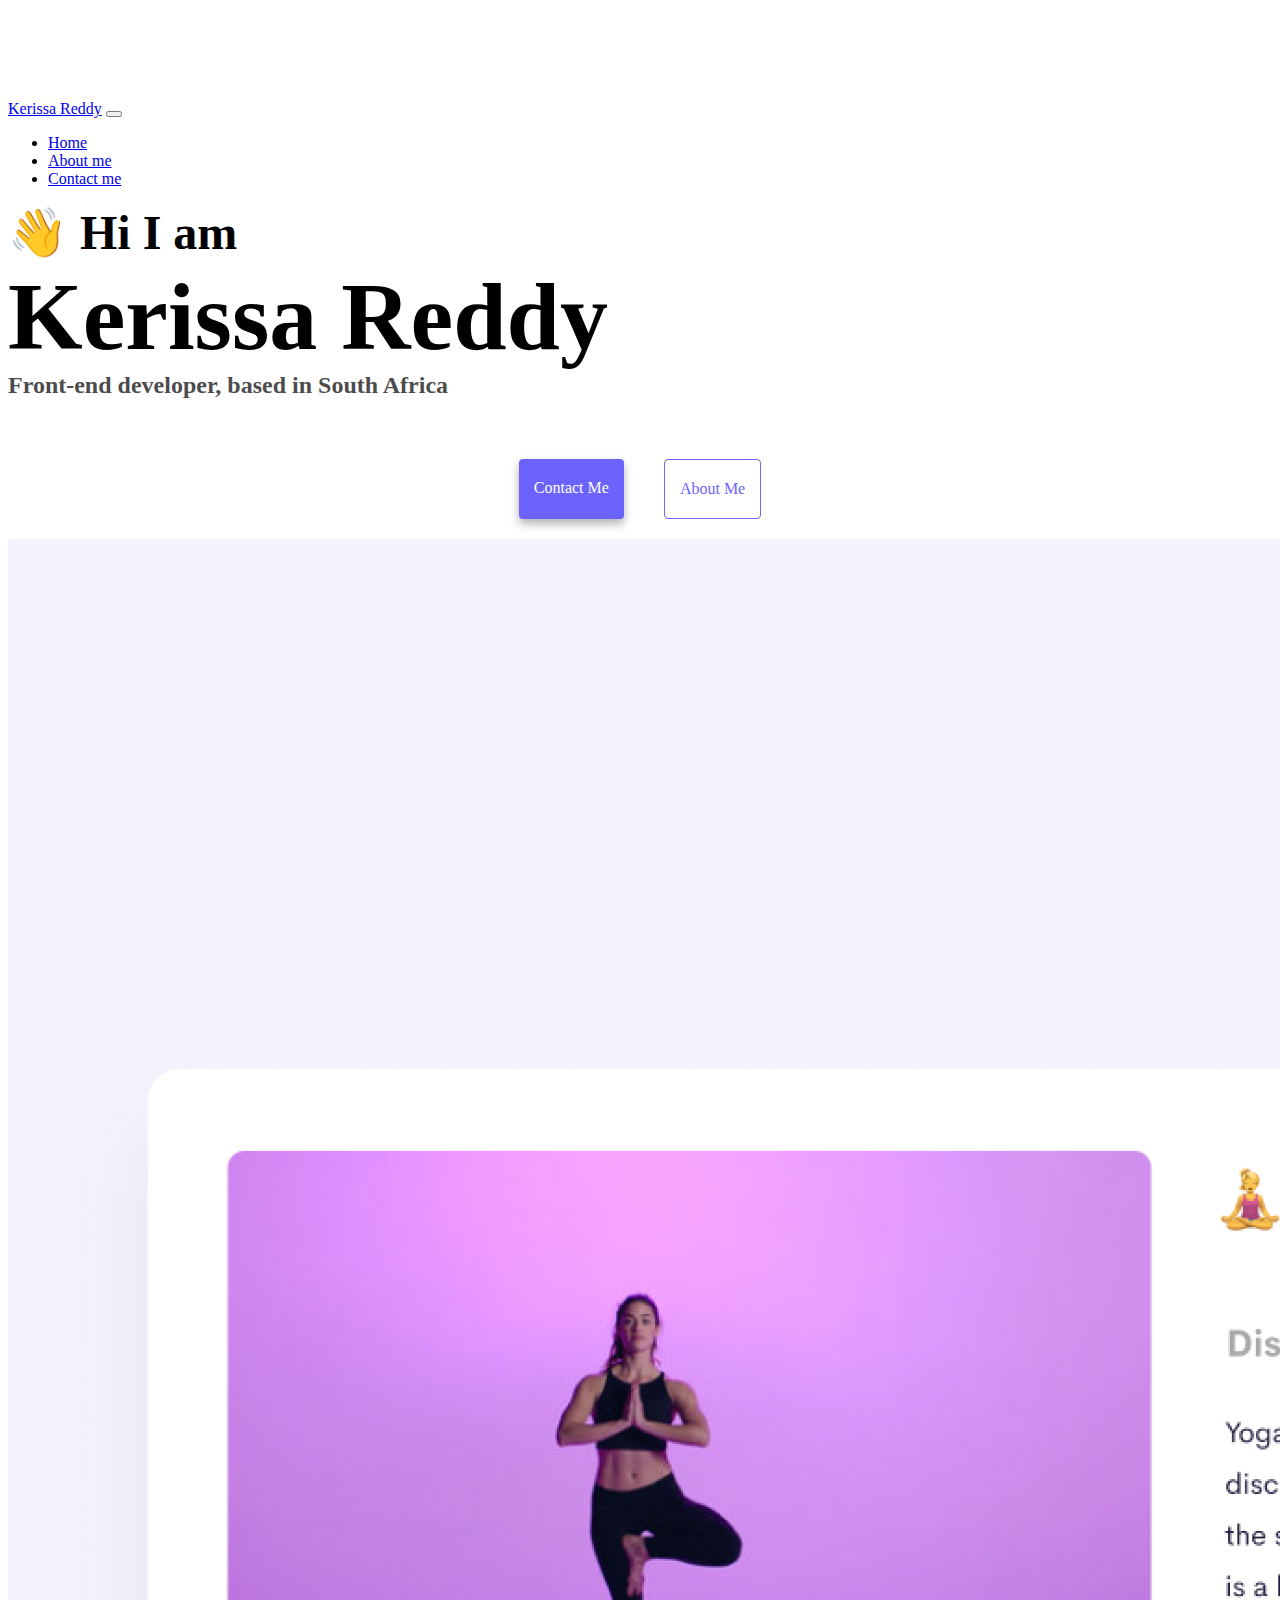
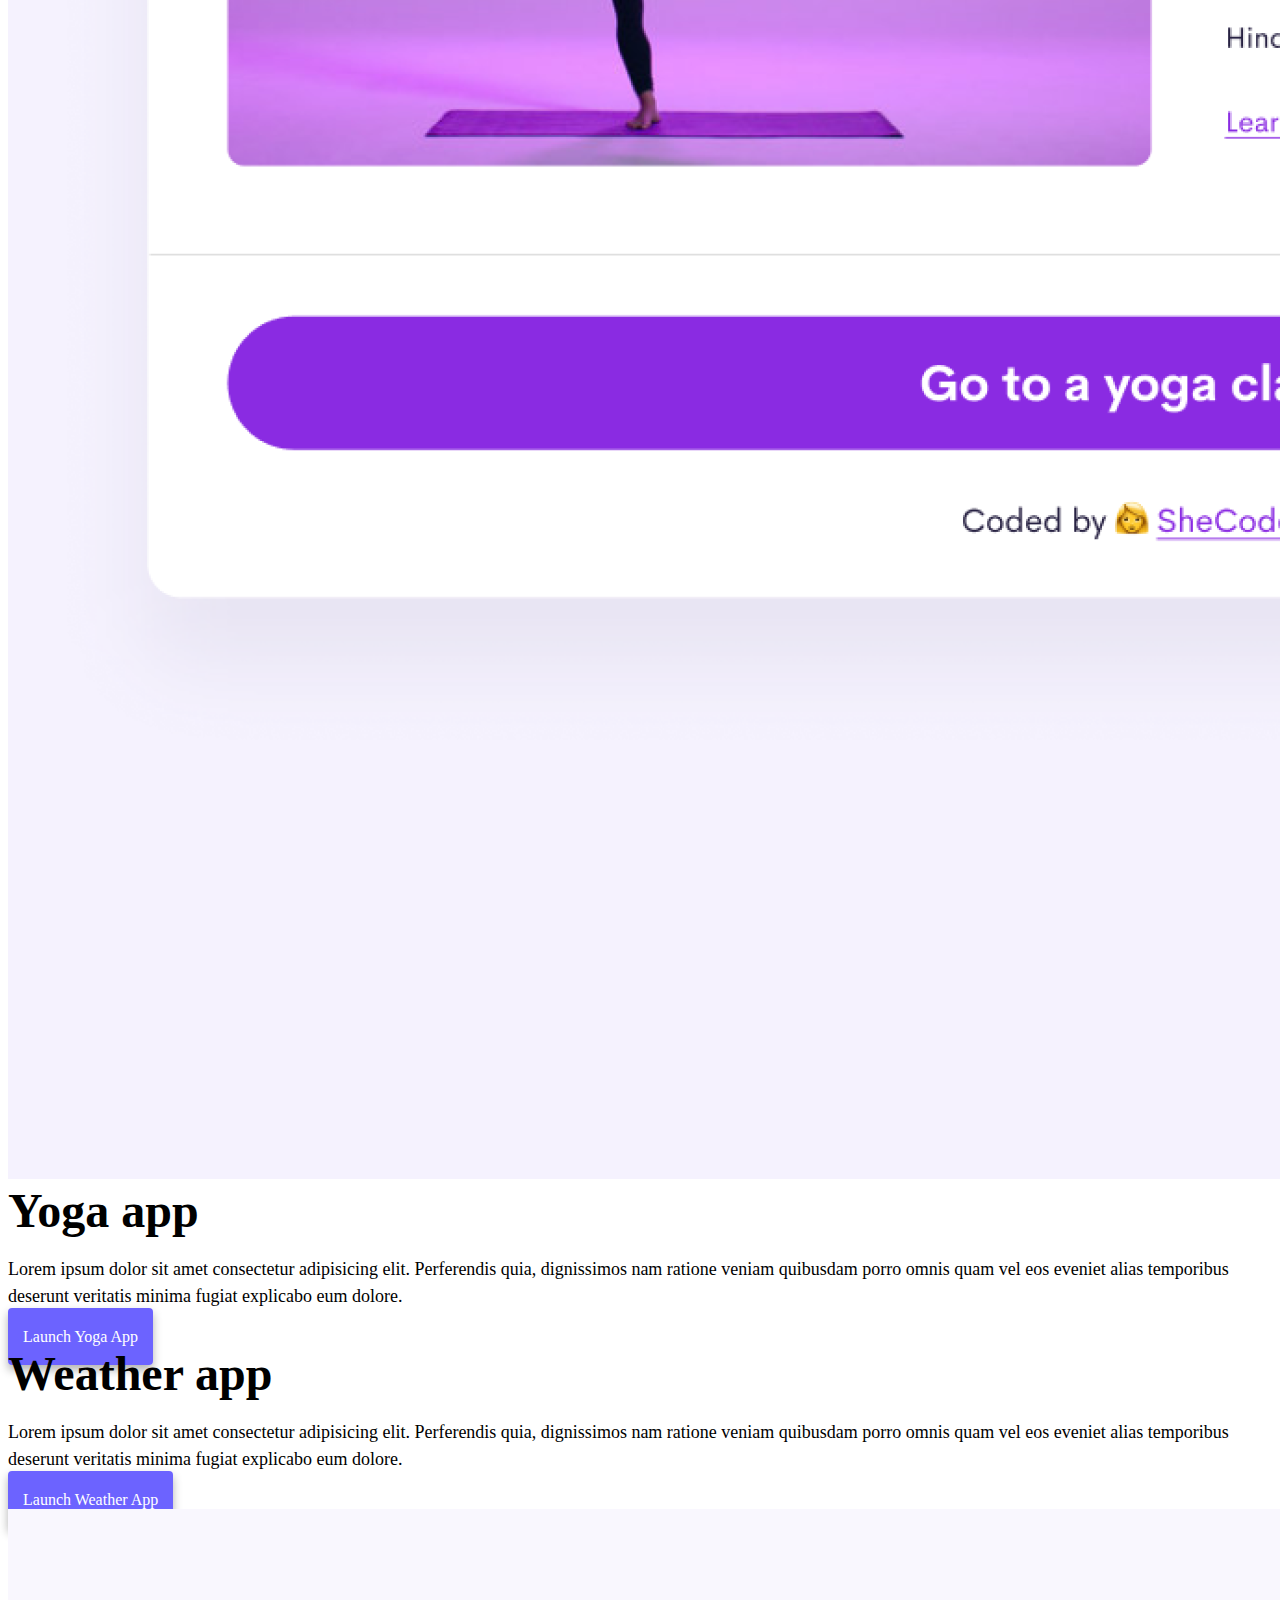
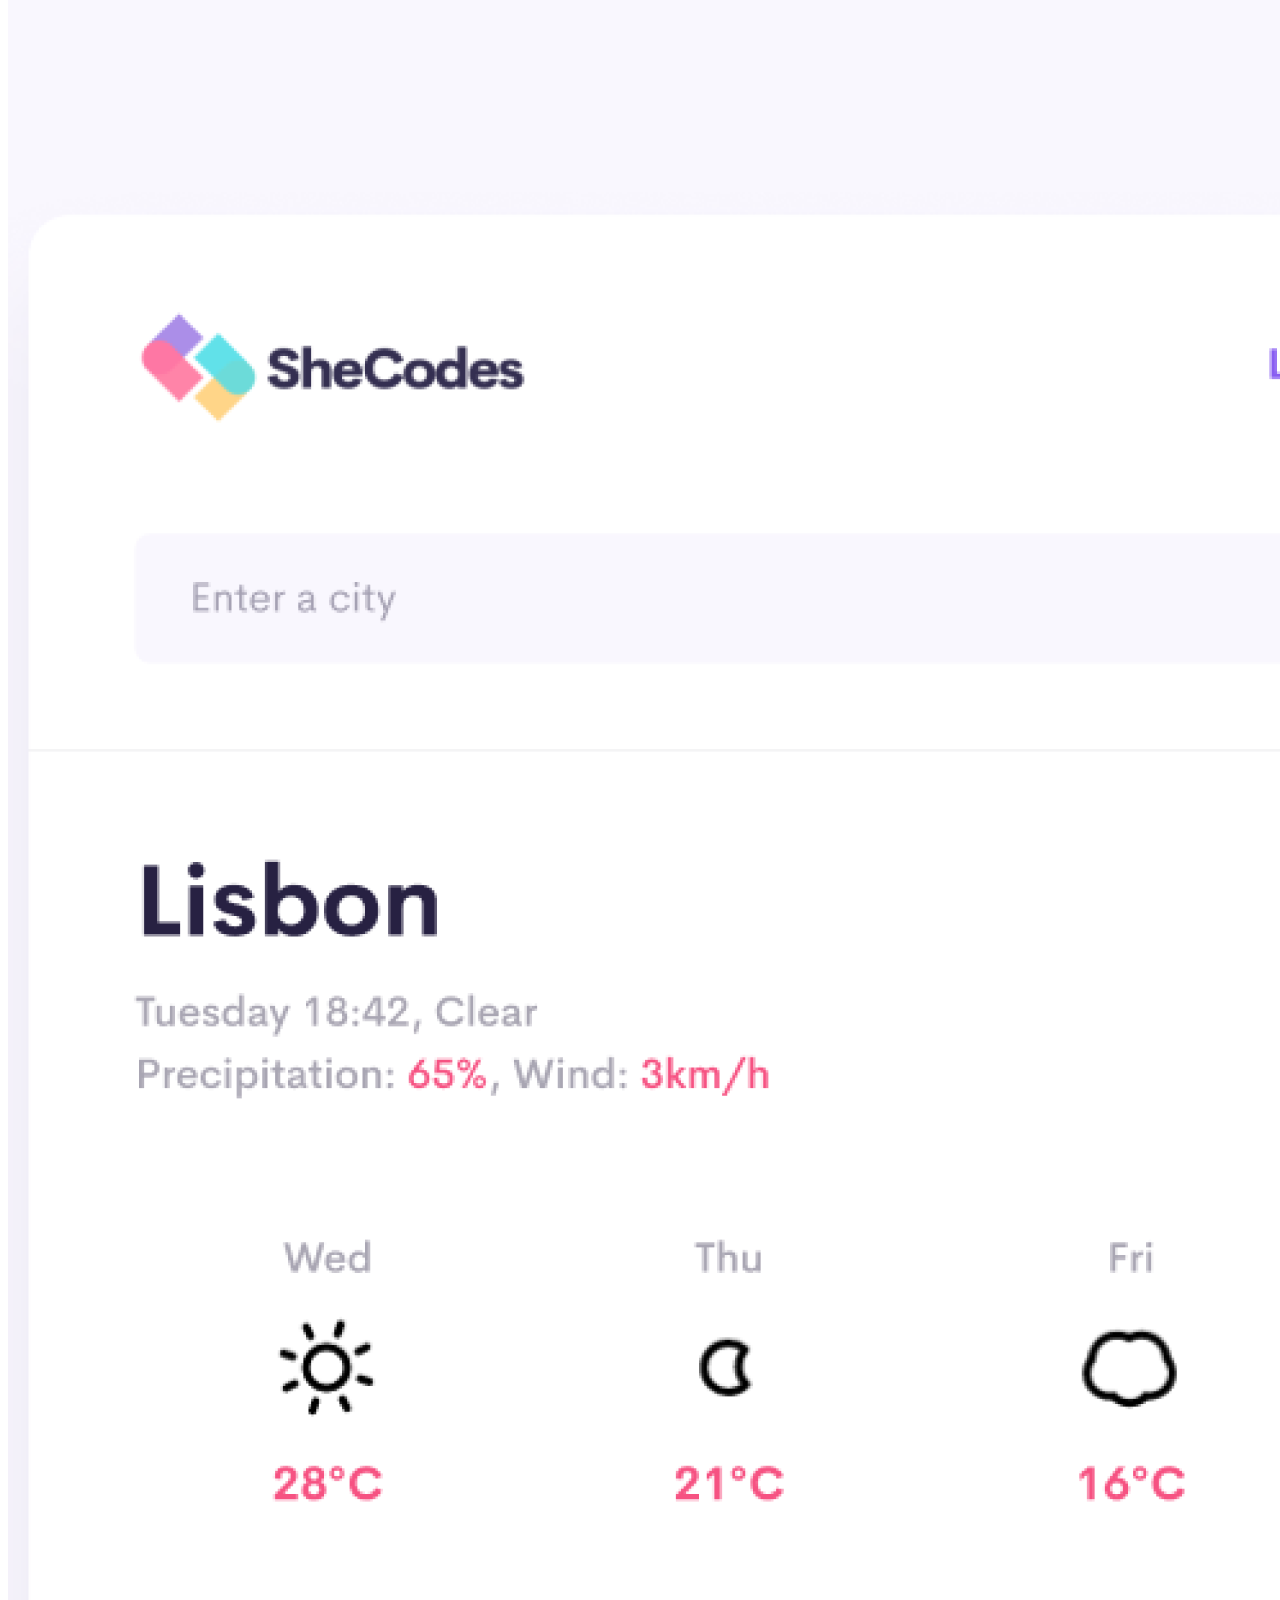
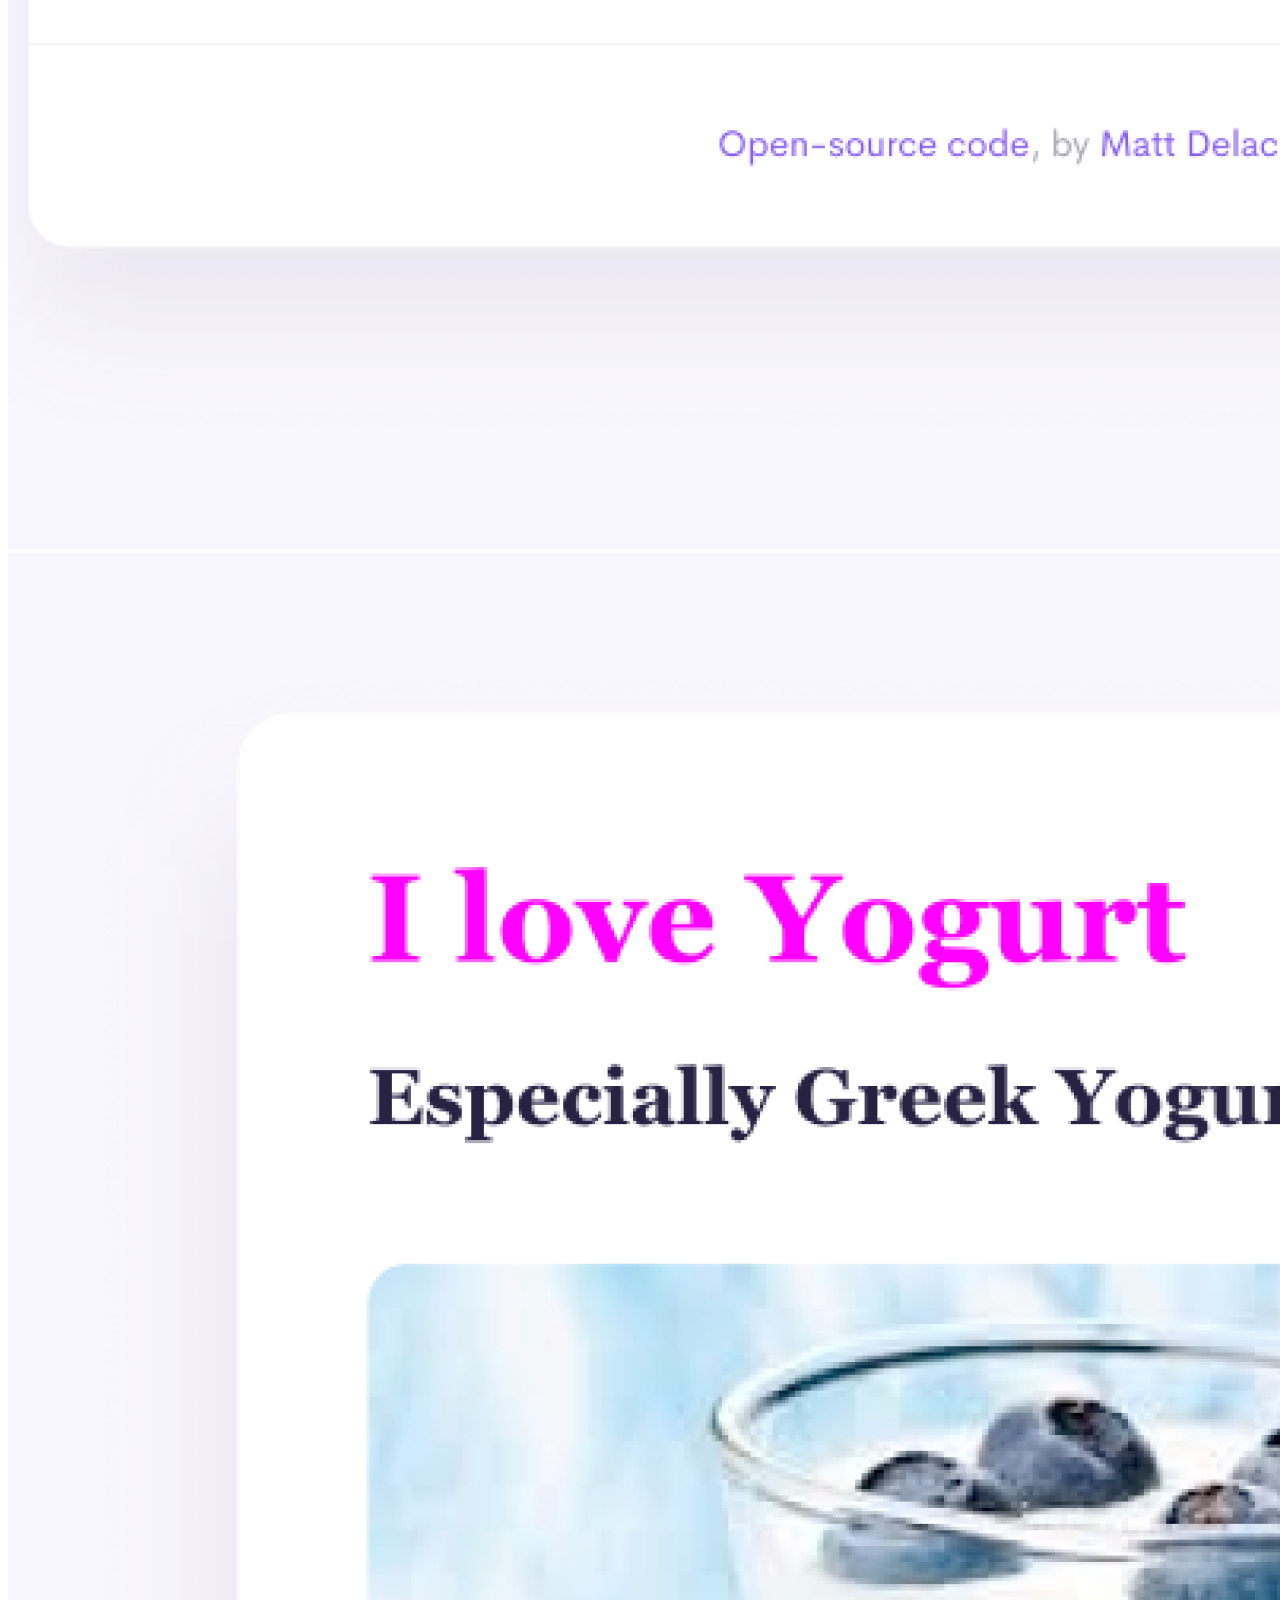
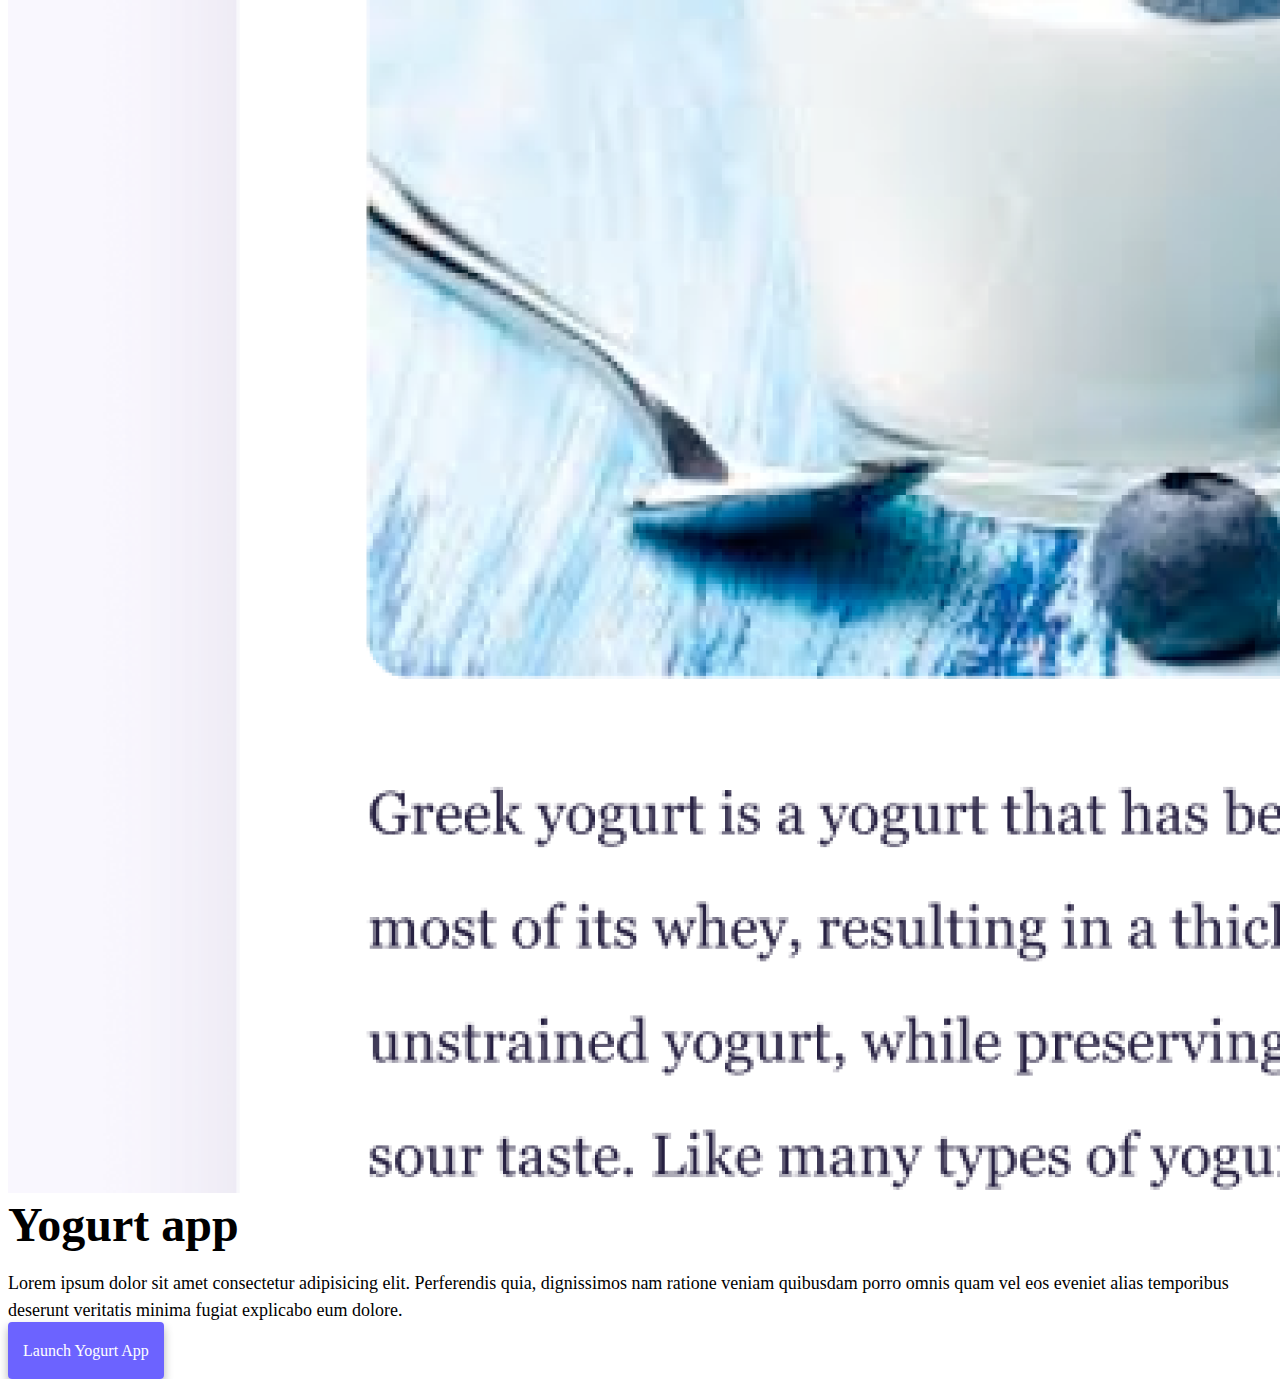
<file: index.html>
<!DOCTYPE html>
<html lang="en">
  <head>
    <meta charset="UTF-8" />
    <meta http-equiv="X-UA-Compatible" content="IE=edge" />
    <meta name="viewport" content="width=device-width, initial-scale=1.0" />
    <title>Kerissa Reddy</title>
    <link
      href="https://cdn.jsdelivr.net/npm/bootstrap@5.0.0-beta2/dist/css/bootstrap.min.css"
      rel="stylesheet"
      integrity="sha384-BmbxuPwQa2lc/FVzBcNJ7UAyJxM6wuqIj61tLrc4wSX0szH/Ev+nYRRuWlolflfl"
      crossorigin="anonymous"
    />
    <script
      src="https://cdn.jsdelivr.net/npm/bootstrap@5.0.0-beta2/dist/js/bootstrap.bundle.min.js"
      integrity="sha384-b5kHyXgcpbZJO/tY9Ul7kGkf1S0CWuKcCD38l8YkeH8z8QjE0GmW1gYU5S9FOnJ0"
      crossorigin="anonymous"
    ></script>
    <link rel="stylesheet" href="style.css" />
  </head>
  <body>
    <nav class="navbar navbar-expand-lg navbar-light bg-light fixed-top">
      <div class="container">
        <a class="navbar-brand" href="index.html">Kerissa Reddy</a>
        <button
          class="navbar-toggler"
          type="button"
          data-bs-toggle="collapse"
          data-bs-target="#navbarNav"
          aria-controls="navbarNav"
          aria-expanded="false"
          aria-label="Toggle navigation"
        >
          <span class="navbar-toggler-icon"></span>
        </button>
        <div class="collapse navbar-collapse" id="navbarNav">
          <ul class="navbar-nav">
            <li class="nav-item">
              <a class="nav-link active" aria-current="page" href="index.html"
                >Home</a
              >
            </li>
            <li class="nav-item">
              <a class="nav-link" href="about.html">About me</a>
            </li>
            <li class="nav-item">
              <a class="nav-link" href="about.html#contact">Contact me</a>
            </li>
          </ul>
        </div>
      </div>
    </nav>
    <h2 class="text-center">👋 Hi I am</h2>
    <h1 class="text-center">Kerissa Reddy</h1>
    <h3 class="text-center">Front-end developer, based in South Africa</h3>
    <div class="navigation-links mb-5">
      <a href="about.html#contact" class="primary-link">Contact me</a>
      <a href="about.html" class="secondary-link">About me</a>
    </div>
    <div class="container">
      <div class="row">
        <div class="col-6">
          <img src="images/yoga.png" class="img-fluid rounded" />
        </div>
        <div class="col-6">
          <h2 class="mb-3">Yoga app</h2>
          <p>
            Lorem ipsum dolor sit amet consectetur adipisicing elit. Perferendis
            quia, dignissimos nam ratione veniam quibusdam porro omnis quam vel
            eos eveniet alias temporibus deserunt veritatis minima fugiat
            explicabo eum dolore.
          </p>
          <div class="mt-5">
            <a href="#" class="primary-link">Launch Yoga App</a>
          </div>
        </div>
      </div>
      <div class="row mt-5">
        <div class="col-6">
          <h2 class="mb-3">Weather app</h2>
          <p>
            Lorem ipsum dolor sit amet consectetur adipisicing elit. Perferendis
            quia, dignissimos nam ratione veniam quibusdam porro omnis quam vel
            eos eveniet alias temporibus deserunt veritatis minima fugiat
            explicabo eum dolore.
          </p>
          <div class="mt-5">
            <a href="#" class="primary-link">Launch Weather App</a>
          </div>
        </div>
        <div class="col-6">
          <img src="images/weather.png" class="img-fluid rounded" />
        </div>
      </div>
      <div class="row mt-5">
        <div class="col-6">
          <img src="images/yogurt.png" class="img-fluid rounded" />
        </div>
        <div class="col-6">
          <h2 class="mb-3">Yogurt app</h2>
          <p>
            Lorem ipsum dolor sit amet consectetur adipisicing elit. Perferendis
            quia, dignissimos nam ratione veniam quibusdam porro omnis quam vel
            eos eveniet alias temporibus deserunt veritatis minima fugiat
            explicabo eum dolore.
          </p>
          <div class="mt-5">
            <a href="#" class="primary-link">Launch Yogurt App</a>
          </div>
        </div>
      </div>
    </div>
  </body>
</html>
</file>
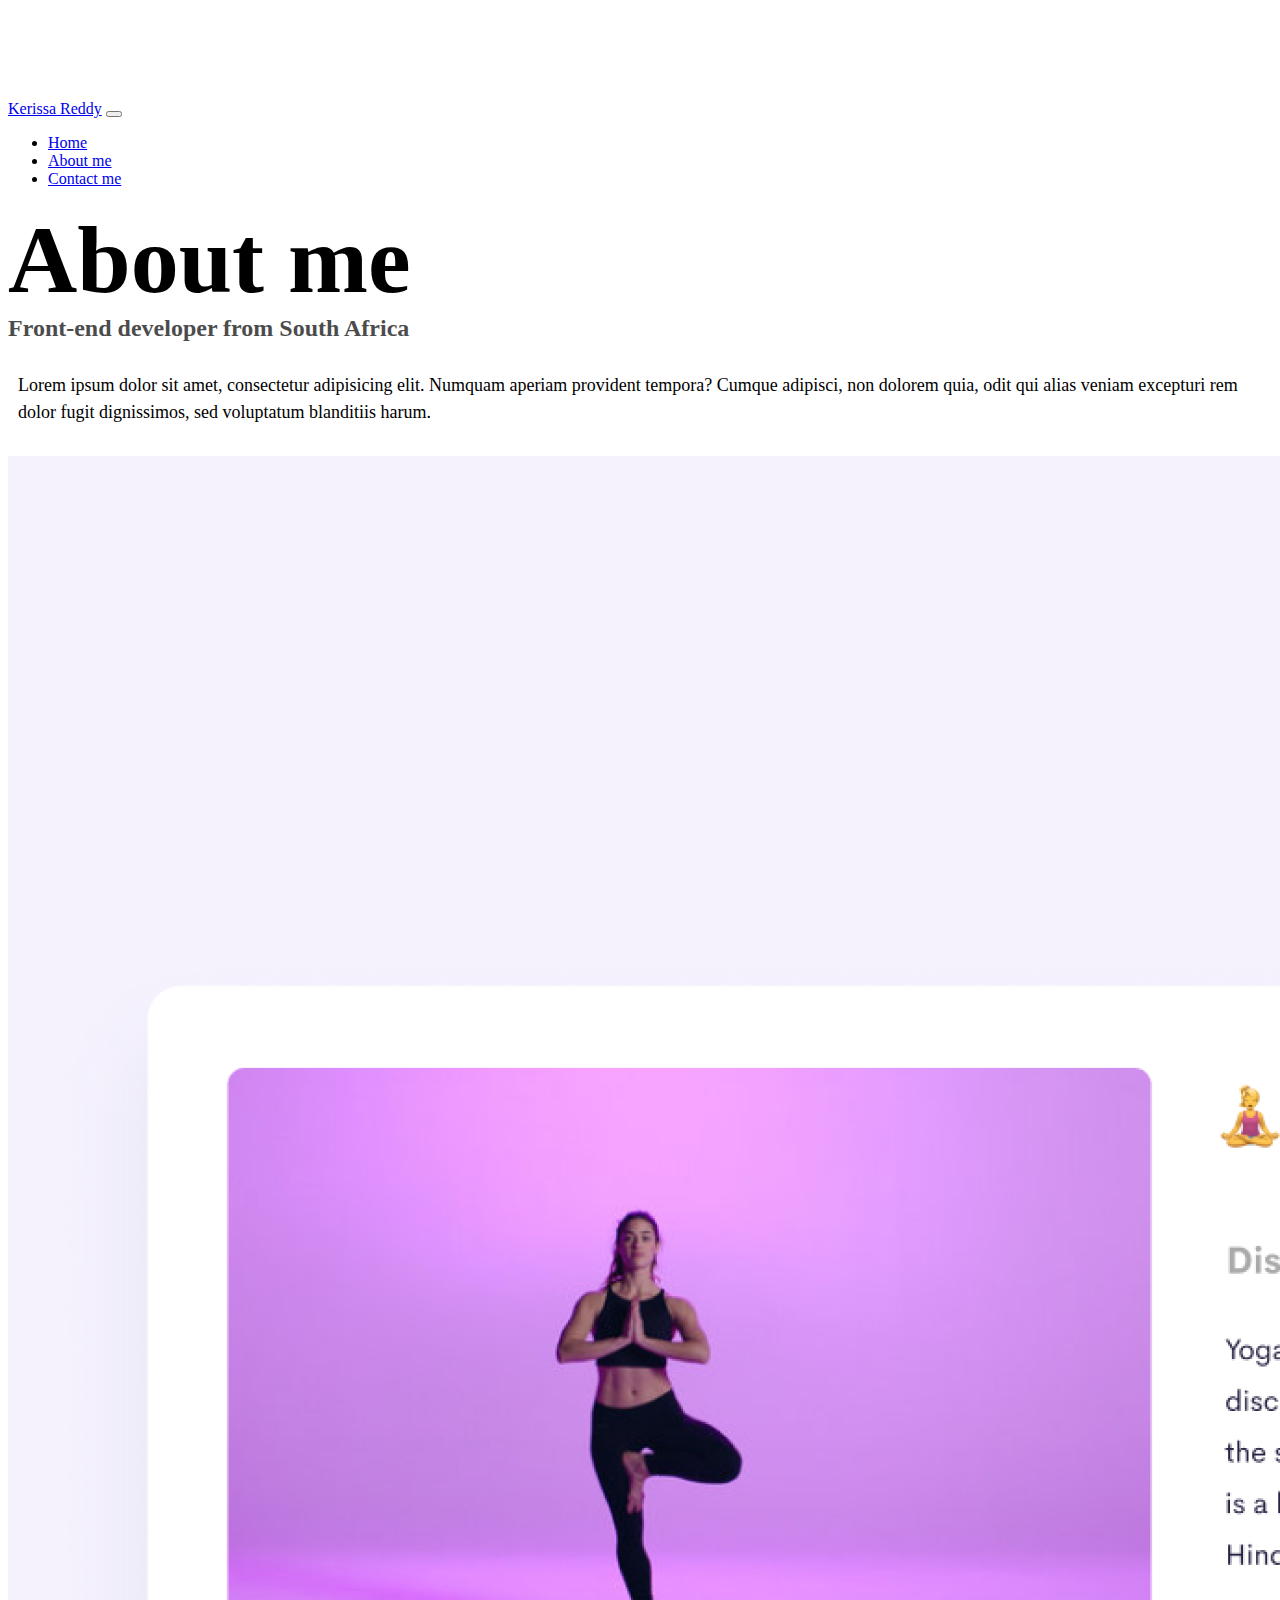
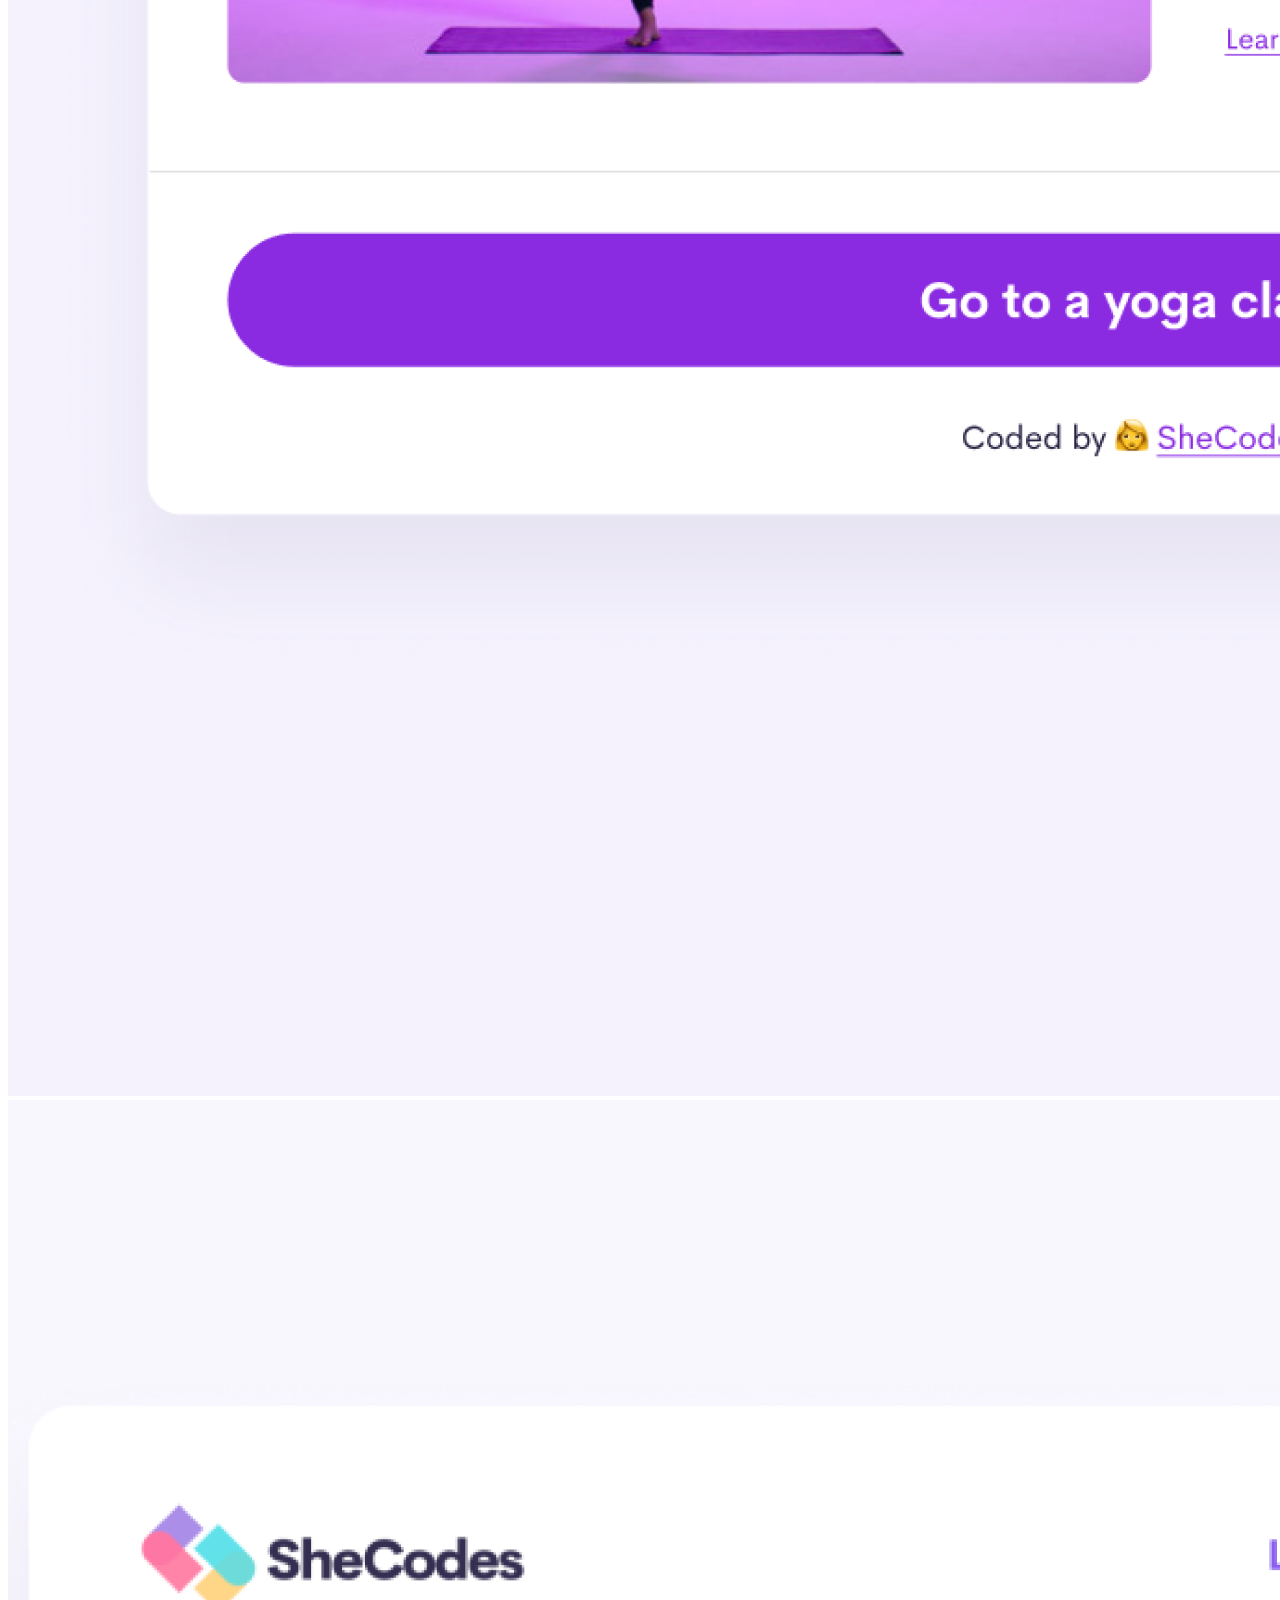
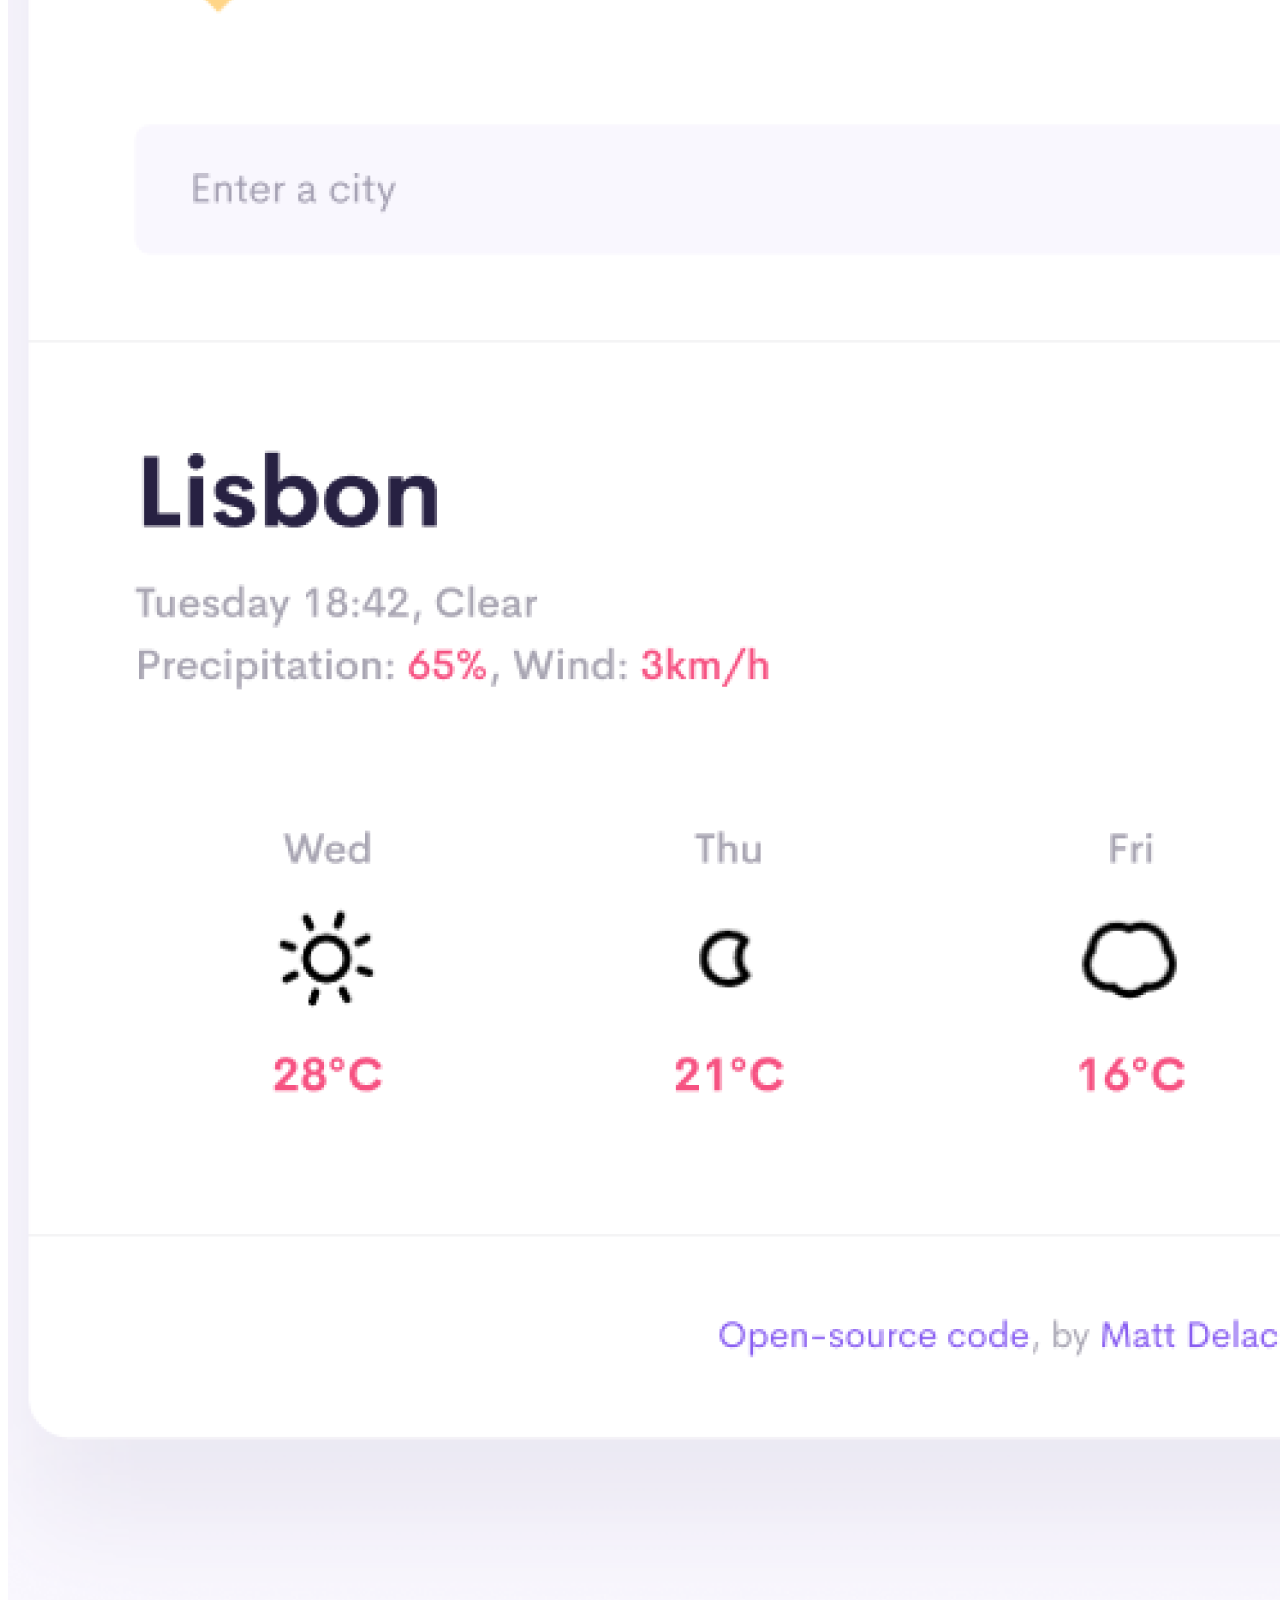
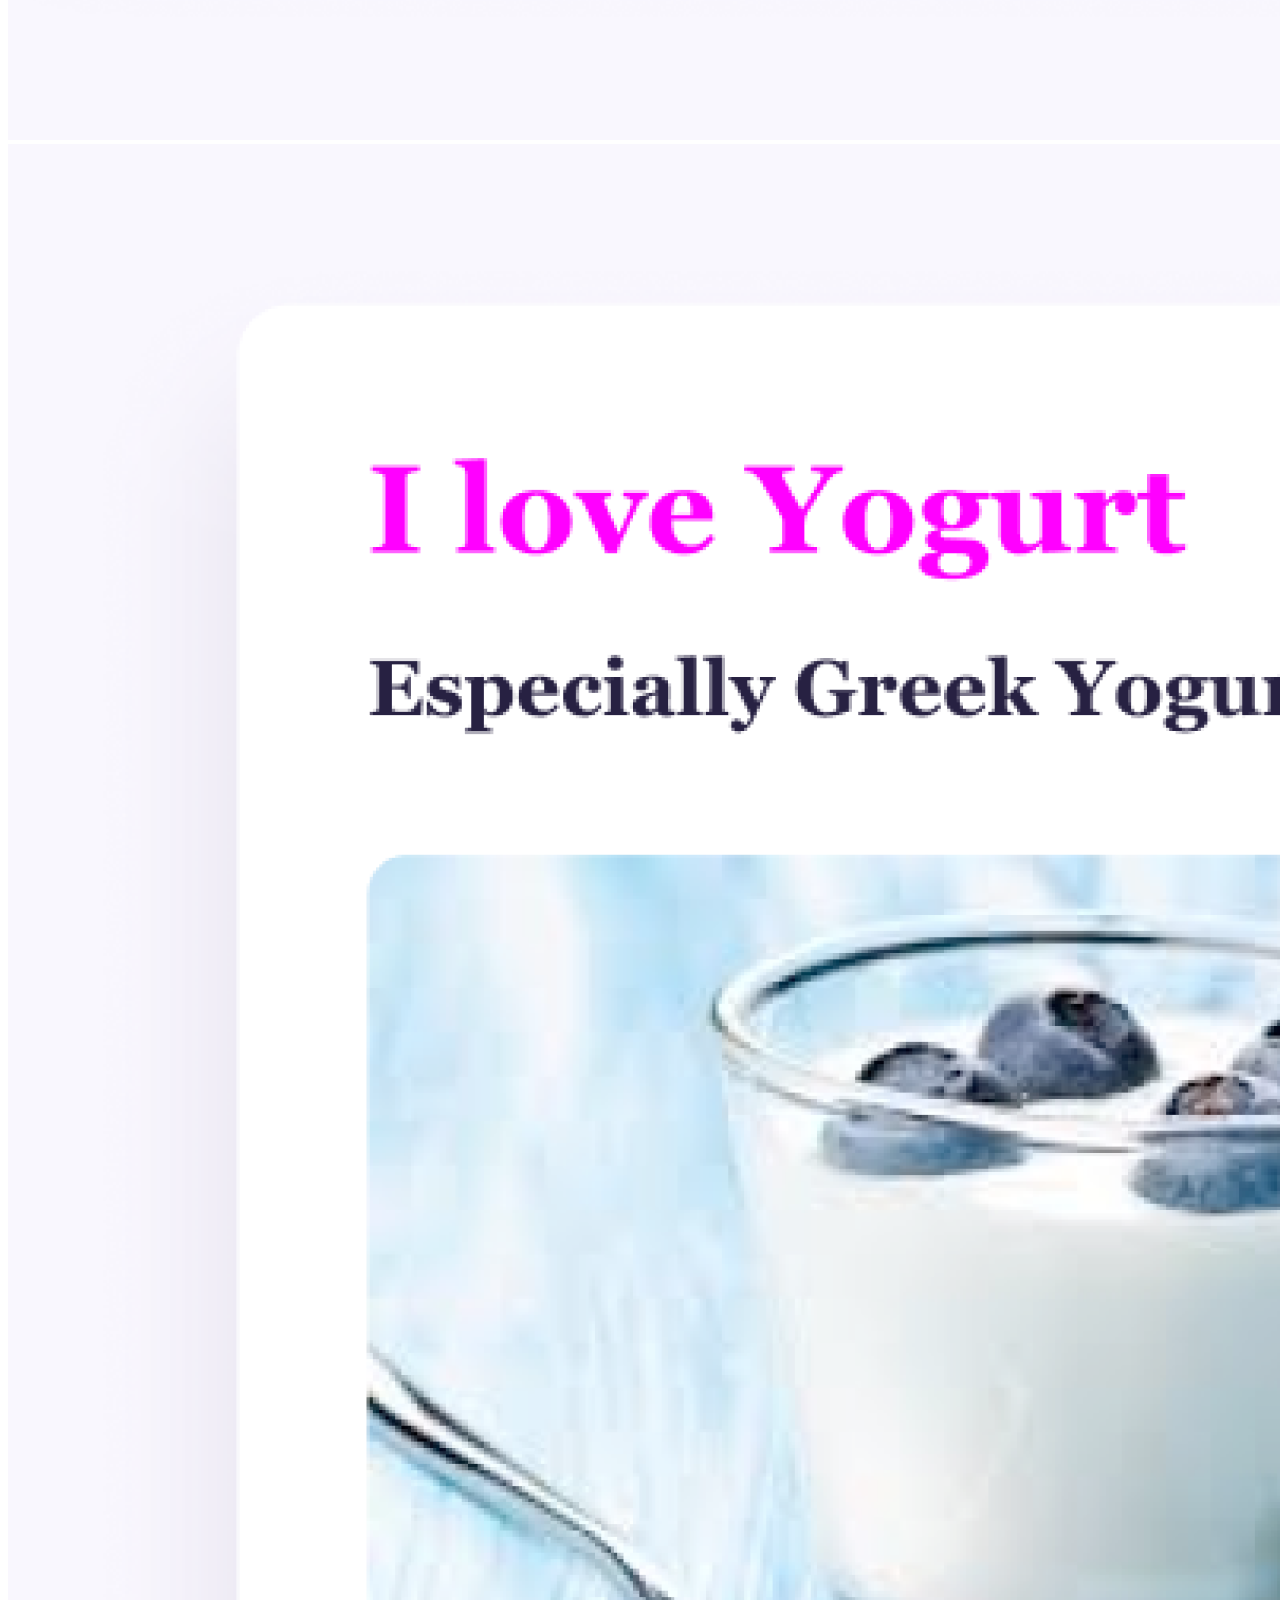
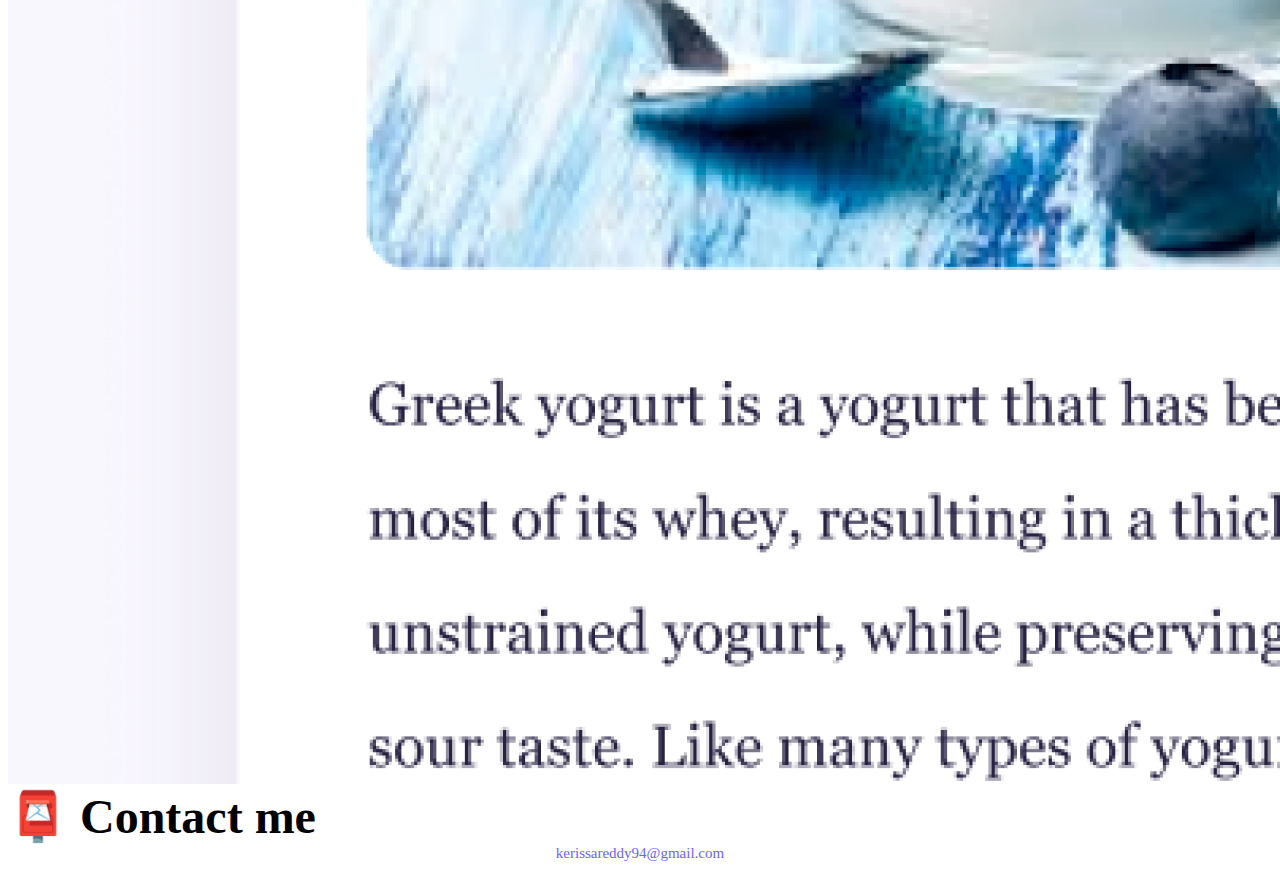
<file: about.html>
<!DOCTYPE html>
<html lang="en">
  <head>
    <meta charset="UTF-8" />
    <meta http-equiv="X-UA-Compatible" content="IE=edge" />
    <meta name="viewport" content="width=device-width, initial-scale=1.0" />
    <link
      href="https://cdn.jsdelivr.net/npm/bootstrap@5.0.0-beta2/dist/css/bootstrap.min.css"
      rel="stylesheet"
      integrity="sha384-BmbxuPwQa2lc/FVzBcNJ7UAyJxM6wuqIj61tLrc4wSX0szH/Ev+nYRRuWlolflfl"
      crossorigin="anonymous"
    />
    <script
      src="https://cdn.jsdelivr.net/npm/bootstrap@5.0.0-beta2/dist/js/bootstrap.bundle.min.js"
      integrity="sha384-b5kHyXgcpbZJO/tY9Ul7kGkf1S0CWuKcCD38l8YkeH8z8QjE0GmW1gYU5S9FOnJ0"
      crossorigin="anonymous"
    ></script>
    <link rel="stylesheet" href="style.css" />
    <title>About Kerissa Reddy</title>
  </head>
  <body>
    <nav class="navbar navbar-expand-lg navbar-light bg-light fixed-top">
      <div class="container">
        <a class="navbar-brand" href="index.html">Kerissa Reddy</a>
        <button
          class="navbar-toggler"
          type="button"
          data-bs-toggle="collapse"
          data-bs-target="#navbarNav"
          aria-controls="navbarNav"
          aria-expanded="false"
          aria-label="Toggle navigation"
        >
          <span class="navbar-toggler-icon"></span>
        </button>
        <div class="collapse navbar-collapse" id="navbarNav">
          <ul class="navbar-nav">
            <li class="nav-item">
              <a class="nav-link" aria-current="page" href="index.html">Home</a>
            </li>
            <li class="nav-item">
              <a class="nav-link active" href="about.html">About me</a>
            </li>
            <li class="nav-item">
              <a class="nav-link" href="about.html#contact">Contact me</a>
            </li>
          </ul>
        </div>
      </div>
    </nav>
    <h1 class="text-center">About me</h1>
    <h3 class="text-center">Front-end developer from South Africa</h3>
    <div class="about-paragraphs text-center">
      <p>
        Lorem ipsum dolor sit amet, consectetur adipisicing elit. Numquam
        aperiam provident tempora? Cumque adipisci, non dolorem quia, odit qui
        alias veniam excepturi rem dolor fugit dignissimos, sed voluptatum
        blanditiis harum.
      </p>
    </div>
    <div class="container">
      <div class="row">
        <div class="col-sm-4">
          <img src="images/yoga.png" class="img-fluid p-2 shadow rounded" />
        </div>
        <div class="col-sm-4">
          <img src="images/weather.png" class="img-fluid p-2 shadow rounded" />
        </div>
        <div class="col-sm-4">
          <img src="images/yogurt.png" class="img-fluid p-2 shadow rounded" />
        </div>
      </div>
    </div>
    <div id="contact" class="mt-5">
      <h2 class="text-center">📮 Contact me</h2>
      <a href="mailto:" kerissareddy94@gmail.com class="email-link">
        kerissareddy94@gmail.com
      </a>
    </div>
  </body>
</html>
</file>
<file: style.css>
:root {
    --primary-color: #6c63ff;
    --secondary-color: #f5f2fe;
    --box-shadow: 0 5px 10px rgba(0, 0, 0, 0.3);
}

body {
    margin-top: 100px;
}

h1,
h2,
h3 {
    margin: 0;
}

h1 {
    font-size: 96px;
}

h2 {
    font-size: 48px;
}

h3 {
    font-size: 24px;
    opacity: 0.7;
}

p {
    font-size: 18px;
    line-height: 1.5;
}

.navigation-links {
    display: flex;
    margin-top: 40px;
    justify-content: center;
}

.navigation-links a {
    margin: 20px;
}

.primary-link {
    border-radius: 4px;
    padding: 20px 15px;
    text-decoration: none;
    text-transform: capitalize;
    background: var(--primary-color);
    box-shadow: var(--box-shadow);
    color: white;
}

.secondary-link {
    border-radius: 4px;
    padding: 20px 15px;
    text-decoration: none;
    text-transform: capitalize;
    color: var(--primary-color);
    border: 1px solid var(--primary-color);
}

.homepage-link {
    color: var(--primary-color);
    text-align: center;
    display: block;
}

.about-paragraphs {
    margin: 30px 0;
}

.about-paragraphs p {
    margin: 10px;
}

.email-link {
    display: flex;
    justify-content: center;
    color: var(--primary-color);
    font-size: 15px;
    text-decoration: none;
}

.email-link:hover {
    text-decoration: underline;
}

@media(max-width:576px){
    p {
        font-size: 15px;
    }

.navigation-links{
 display: flex;
 margin-top: 10px;}

 .navigation-links a {
     margin: 10px;
 }

 .primary-link {
     border-radius: 1px;
     padding: 3px 1px;
     text-decoration: none;
     text-transform: capitalize;
     background: var(--primary-color);
     box-shadow: var(--box-shadow);
     color: white;
 }

 .secondary-link {
     border-radius: 1px;
     padding: 5px 3px;
     text-decoration: none;
     text-transform: capitalize;
     color: var(--primary-color);
     border: 1px solid var(--primary-color);
 }

 h1{
    font-size: 36px ;
 }

 h2 {
    font-size: 24px;
 }

 .text-center {
    font-size: 18px;
 }
 
}
</file>
